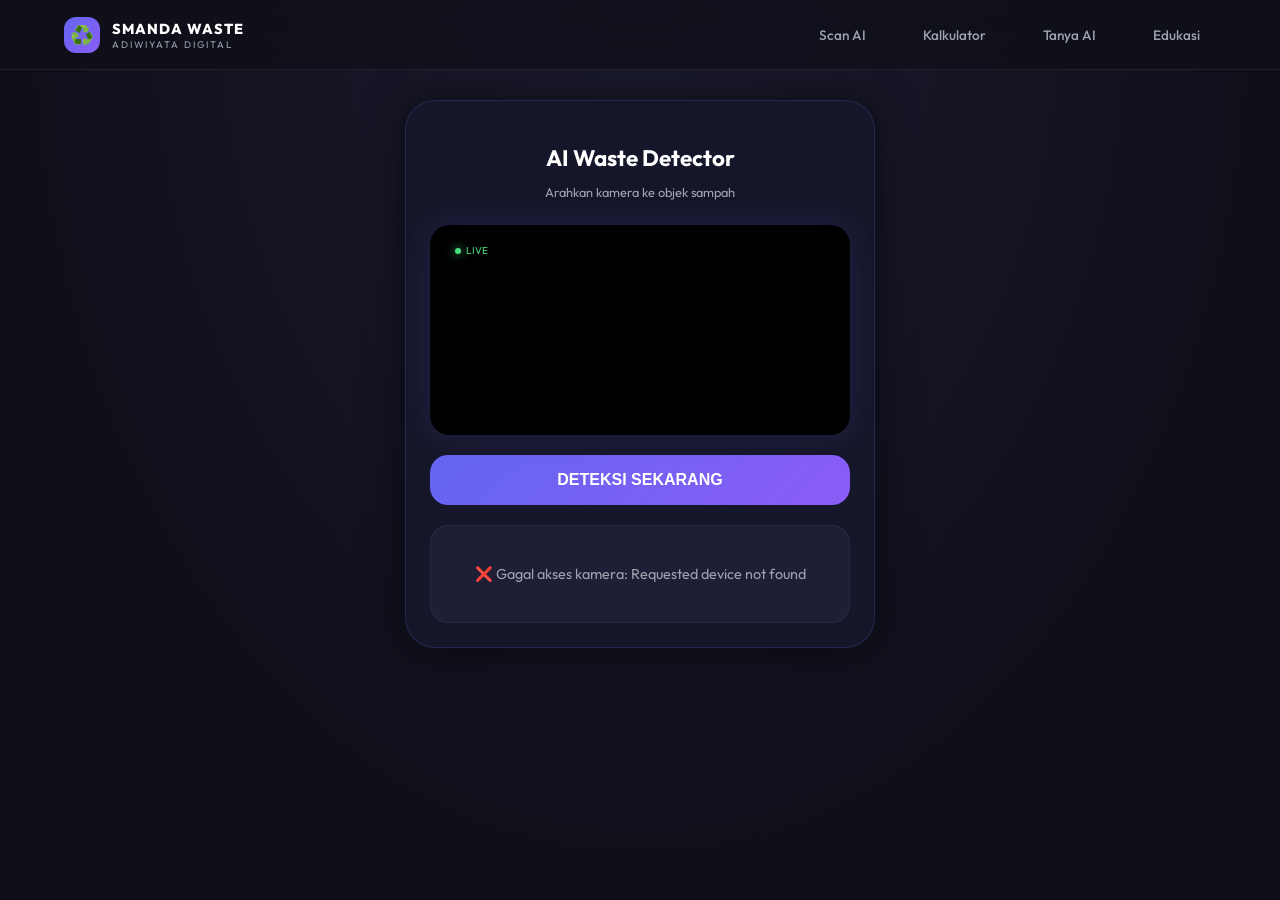
<file: index.html>
<!DOCTYPE html>
<html lang="id">
<head>
    <meta charset="UTF-8">
    <meta name="viewport" content="width=device-width, initial-scale=1.0">
    <title>SMANDA Waste AI - Scan</title>
    <link rel="stylesheet" href="style.css">
    <link href="https://fonts.googleapis.com/css2?family=Outfit:wght@300;400;600;800&display=swap" rel="stylesheet">
</head>
<body>

    <nav class="navbar">
        <div class="nav-logo">
            <div class="logo-icon">♻️</div> 
            <div class="logo-text">
                <span class="main-title">SMANDA Waste</span>
                <span class="sub-title">Adiwiyata Digital</span>
            </div>
        </div>
        <div class="nav-menu">
            <a href="index.html" class="nav-link">Scan AI</a>
            <a href="carbon.html" class="nav-link">Kalkulator</a>
            <a href="chat.html" class="nav-link">Tanya AI</a>
            <a href="edukasi.html" class="nav-link">Edukasi</a>
        </div>
    </nav>

    <main class="container">
        <header>
            <h2>AI Waste Detector</h2>
            <p>Arahkan kamera ke objek sampah</p>
        </header>
        
        <div class="video-wrapper">
            <div class="live-badge"><div class="dot"></div> LIVE</div>
            <video id="video" autoplay playsinline></video>
            <canvas id="canvas" style="display:none;"></canvas>
        </div>
        
        <button id="btnAnalisis">
            <span>DETEKSI SEKARANG</span>
        </button>
        
        <div id="hasil" class="result-box">
            <span class="placeholder">Menunggu kamera...</span>
        </div>
    </main>

    <script src="script.js"></script>
</body>
</html>
</file>
<file: style.css>
:root {
    /* Warna Futuristik */
    --background: #0f0f1a;
    --surface: #16162a;
    --accent-gradient: linear-gradient(135deg, #6366f1, #8b5cf6);
    --accent-hover: linear-gradient(135deg, #4f46e5, #7c3aed);
    --primary-glow: rgba(99, 102, 241, 0.3);
    --text-main: #ffffff;
    --text-muted: #9ca3af;
    --organic: #22c55e;
    --inorganic: #3b82f6;
}

body {
    font-family: 'Outfit', 'Segoe UI', sans-serif;
    background: radial-gradient(ellipse at top, #1a1a2e 0%, var(--background) 70%);
    color: var(--text-main);
    margin: 0;
    display: flex;
    flex-direction: column;
    align-items: center;
    min-height: 100vh;
    padding-top: 100px;
    box-sizing: border-box;
    overflow-x: hidden;
}

/* --- Navbar Futuristik dengan Efek Gelembung --- */
.navbar {
    position: fixed;
    top: 0;
    width: 100%;
    height: 70px;
    background: rgba(15, 15, 26, 0.8);
    backdrop-filter: blur(20px);
    border-bottom: 1px solid rgba(255, 255, 255, 0.08);
    display: flex;
    justify-content: space-between;
    align-items: center;
    padding: 0 5%;
    z-index: 1000;
    box-sizing: border-box;
}

.nav-menu {
    display: flex;
    gap: 10px; /* Jarak antar gelembung */
    position: relative;
}

.nav-link {
    text-decoration: none;
    color: var(--text-muted);
    font-size: 0.85rem;
    font-weight: 500;
    padding: 8px 16px;
    border-radius: 12px; /* Bentuk gelembung */
    transition: all 0.4s cubic-bezier(0.23, 1, 0.32, 1);
    position: relative;
    z-index: 1;
}

/* Efek Gelembung Berpindah Saat Hover */
.nav-link:hover {
    color: #fff;
    background: rgba(99, 102, 241, 0.15); /* Warna background gelembung */
    box-shadow: 0 4px 15px rgba(99, 102, 241, 0.2);
}

/* Indikator Garis Bawah yang Ikut Berpindah (Opsional) */
.nav-link::after {
    content: '';
    position: absolute;
    bottom: 0;
    left: 50%;
    width: 0;
    height: 2px;
    background: var(--accent-gradient);
    transition: all 0.3s ease;
    transform: translateX(-50%);
}

.nav-link:hover::after {
    width: 60%;
}

/* --- Perbaikan Navbar Mobile (Supaya gelembung gak numpuk) --- */
@media (max-width: 768px) {
    .navbar {
        height: auto;
        padding: 15px 5%;
        flex-direction: column;
        gap: 15px;
    }

    .nav-menu {
        gap: 5px;
        flex-wrap: wrap;
        justify-content: center;
    }

    .nav-link {
        padding: 6px 12px;
        font-size: 0.75rem;
    }
}

.nav-logo {
    display: flex;
    align-items: center;
    gap: 12px;
}

.logo-icon {
    width: 36px;
    height: 36px;
    background: var(--accent-gradient);
    border-radius: 12px;
    display: flex;
    align-items: center;
    justify-content: center;
    font-size: 1.2rem;
}

.logo-text {
    display: flex;
    flex-direction: column;
}

.main-title {
    font-weight: 800;
    font-size: 0.9rem;
    letter-spacing: 1px;
    text-transform: uppercase;
}

.sub-title {
    font-size: 0.6rem;
    color: var(--text-muted);
    letter-spacing: 2px;
    text-transform: uppercase;
}

.nav-menu {
    display: flex;
    gap: 25px;
}

.nav-link {
    text-decoration: none;
    color: var(--text-muted);
    font-size: 0.85rem;
    font-weight: 500;
    transition: 0.3s;
}

.nav-link.active, .nav-link:hover {
    color: #6366f1;
}

/* --- Container & Glow Area --- */
.container {
    background: var(--surface);
    max-width: 420px;
    width: 90%;
    padding: 24px;
    border-radius: 30px;
    border: 1px solid rgba(99, 102, 241, 0.2);
    box-shadow: 0 0 40px rgba(0, 0, 0, 0.5);
    text-align: center;
    transition: 0.5s cubic-bezier(0.4, 0, 0.2, 1);
}

.container:hover {
    box-shadow: 0 0 60px rgba(99, 102, 241, 0.1);
}

header h2 {
    font-size: 1.4rem;
    margin-bottom: 5px;
    font-weight: 700;
}

header p {
    color: var(--text-muted);
    font-size: 0.8rem;
    margin-bottom: 25px;
}

/* --- Video Area --- */
.video-wrapper {
    position: relative;
    border-radius: 20px;
    overflow: hidden;
    margin-bottom: 20px;
    box-shadow: 0 0 30px rgba(99, 102, 241, 0.15);
}

video {
    width: 100%;
    display: block;
    background: #000;
}

/* --- Button Scan --- */
button {
    background: var(--accent-gradient);
    color: white;
    border: none;
    padding: 16px;
    width: 100%;
    border-radius: 18px;
    font-weight: 700;
    cursor: pointer;
    font-size: 1rem;
    transition: 0.3s all ease;
    display: flex;
    align-items: center;
    justify-content: center;
    gap: 10px;
}

button:hover {
    transform: translateY(-3px);
    box-shadow: 0 10px 30px rgba(99, 102, 241, 0.4);
    filter: brightness(1.1);
}

/* --- Result Box --- */
.result-box {
    margin-top: 20px;
    padding: 18px;
    background: #1e1e36;
    border-radius: 18px;
    border: 1px solid rgba(255, 255, 255, 0.05);
    min-height: 60px;
    display: flex;
    align-items: center;
    justify-content: center;
    color: var(--text-muted);
    font-size: 0.9rem;
}

/* Efek Denyut Live */
.live-badge {
    position: absolute;
    top: 15px;
    left: 15px;
    background: rgba(0, 0, 0, 0.5);
    padding: 4px 10px;
    border-radius: 20px;
    font-size: 10px;
    color: #4ade80;
    display: flex;
    align-items: center;
    gap: 5px;
}

.dot {
    width: 6px;
    height: 6px;
    background: #4ade80;
    border-radius: 50%;
    box-shadow: 0 0 10px #4ade80;
    animation: blink 1.5s infinite;
}

@keyframes blink {
    0%, 100% { opacity: 1; }
    50% { opacity: 0.3; }
}
/* --- Perbaikan Navbar untuk Mobile --- */
@media (max-width: 768px) {
    .navbar {
        height: auto; /* Biar tinggi navbar menyesuaikan isi */
        padding: 10px 5%;
        flex-direction: column; /* Logo di atas, menu di bawah */
        gap: 10px;
    }

    .nav-menu {
        gap: 15px; /* Jarak antar menu diperkecil */
        flex-wrap: wrap; /* Supaya menu bisa turun ke bawah jika tidak muat */
        justify-content: center;
        width: 100%;
    }

    .nav-link {
        font-size: 0.75rem; /* Ukuran teks menu diperkecil sedikit */
    }

    .main-title {
        font-size: 0.8rem; /* Ukuran logo teks diperkecil */
    }

    /* Mengurangi padding body agar container tidak terlalu turun di HP */
    body {
        padding-top: 120px; 
    }
}

/* Tambahan untuk layar sangat kecil (HP kecil) */
@media (max-width: 480px) {
    .nav-menu {
        gap: 10px;
    }
    
    .nav-link {
        font-size: 0.7rem;
    }
}
</file>
